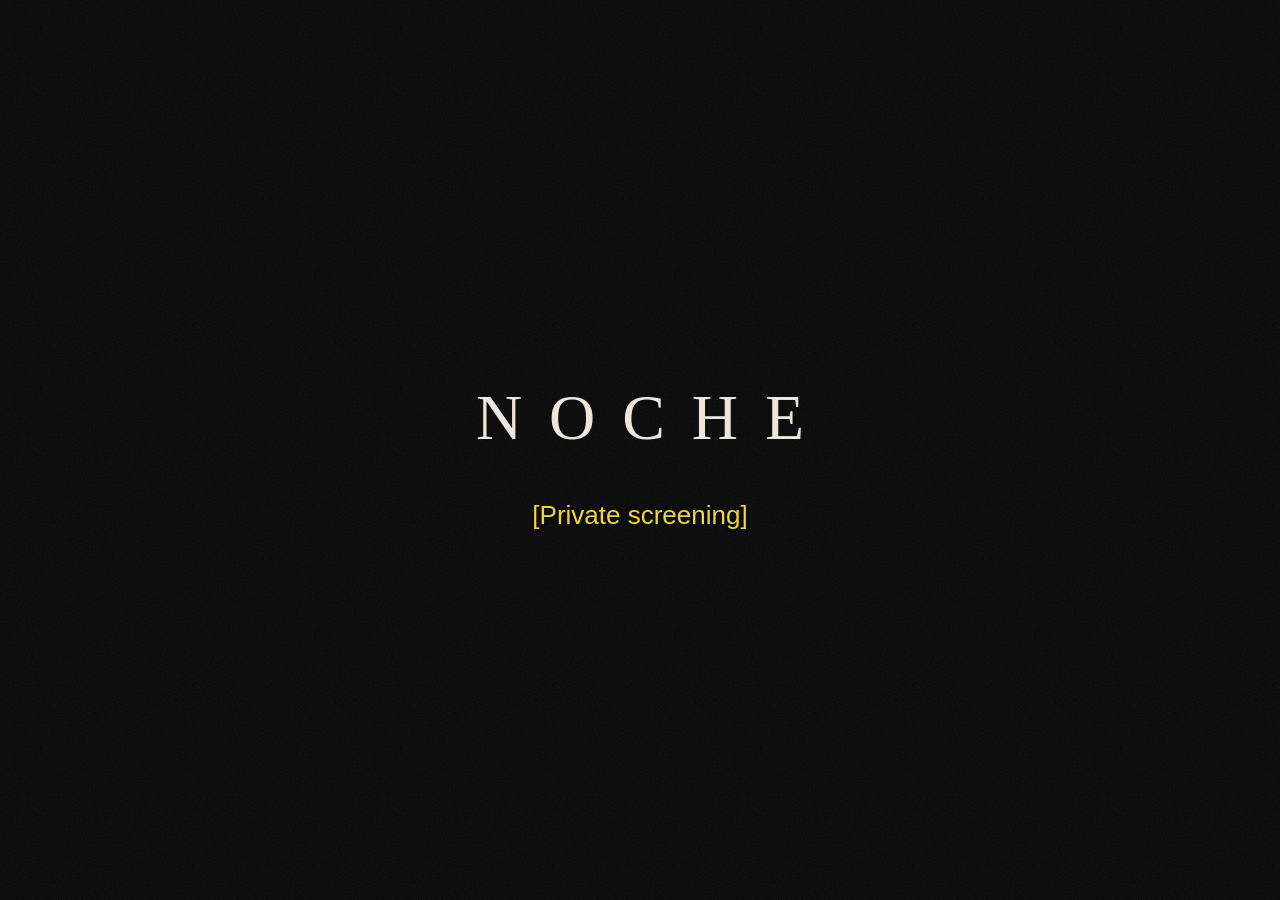
<file: index.html>
<!doctype html>
<html lang="en">
<head>
<meta charset="utf-8">
<meta name="viewport" content="width=device-width, initial-scale=1">
<meta name="robots" content="noindex, nofollow">
<meta name="theme-color" content="#000000">
<title>Noche</title>
<link rel="stylesheet" href="style.css">
</head>
<body class="film">
<div class="grain" aria-hidden="true"></div>
<main class="curtain"><p class="title">Noche</p><p class="subs-line">[Private screening]</p></main>
</body>
</html>
</file>
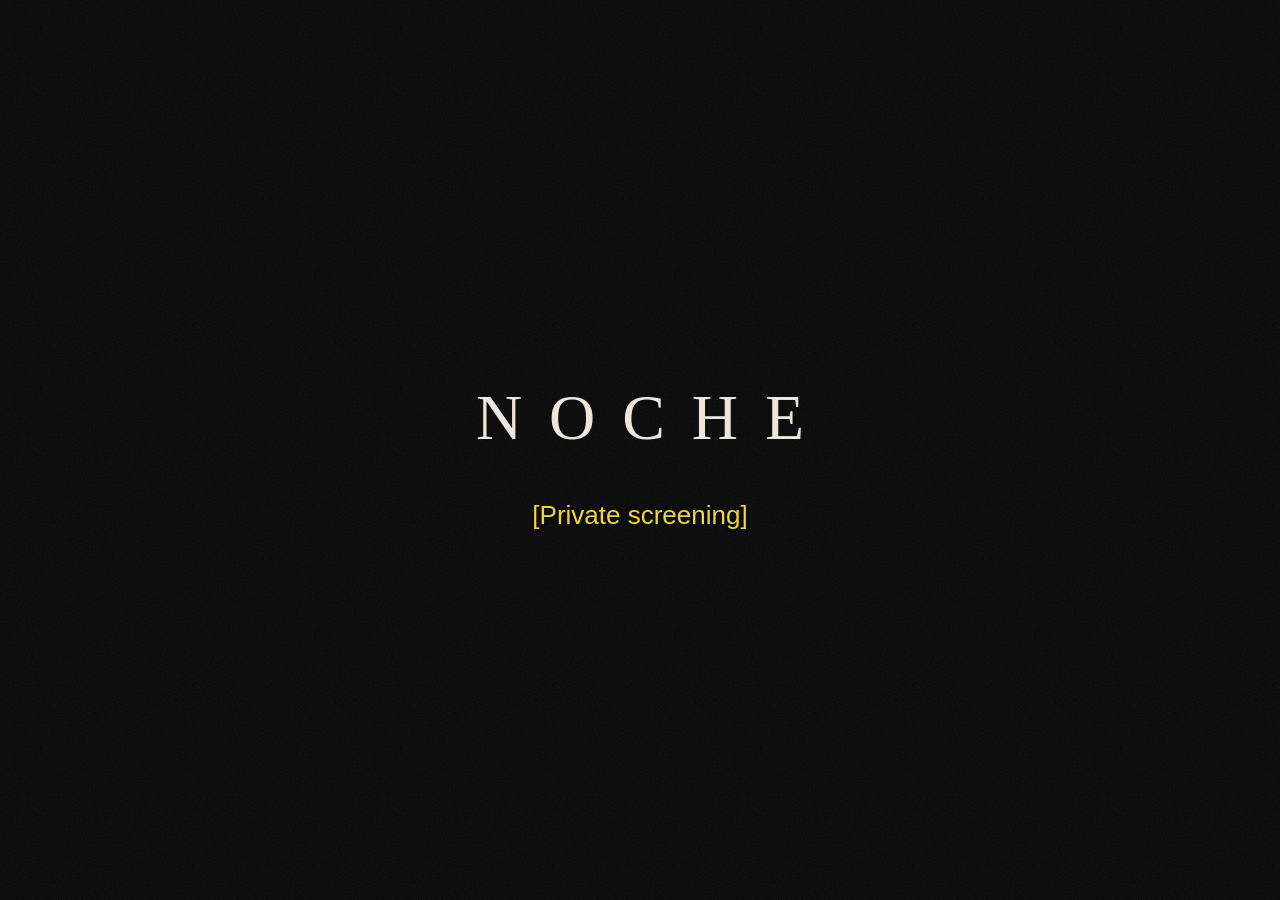
<file: links/index.html>
<!doctype html>
<html lang="en">
<head>
<meta charset="utf-8">
<meta name="viewport" content="width=device-width, initial-scale=1">
<meta name="robots" content="noindex, nofollow">
<meta name="theme-color" content="#000000">
<title>Noche</title>
<link rel="stylesheet" href="../style.css">
</head>
<body class="film">
<div class="grain" aria-hidden="true"></div>
<main class="curtain"><p class="title">Noche</p><p class="subs-line">[Private screening]</p></main>
</body>
</html>
</file>
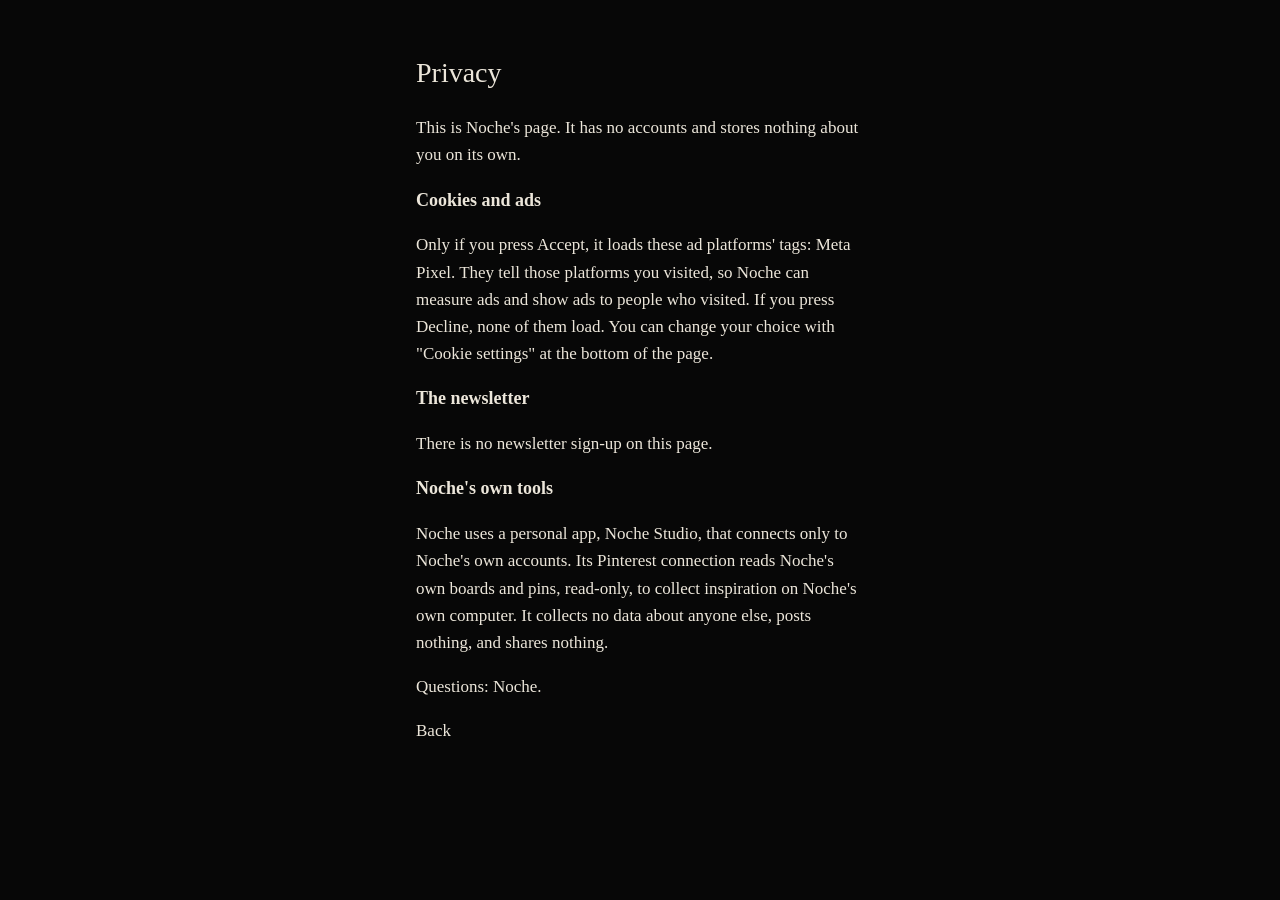
<file: privacy.html>
<!doctype html>
<html lang="en"><head><meta charset="utf-8"><meta name="viewport" content="width=device-width, initial-scale=1"><title>Privacy · Noche</title><link rel="stylesheet" href="style.css"></head>
<body class="plain"><main class="drop" style="text-align:left">
<h1 style="font-size:28px;font-weight:400">Privacy</h1>
<p>This is Noche's page. It has no accounts and stores nothing about you on its own.</p>
<h2 style="font-size:18px">Cookies and ads</h2>
<p>Only if you press Accept, it loads these ad platforms' tags: Meta Pixel. They tell those platforms you visited, so Noche can measure ads and show ads to people who visited. If you press Decline, none of them load. You can change your choice with "Cookie settings" at the bottom of the page.</p>
<h2 style="font-size:18px">The newsletter</h2>
<p>There is no newsletter sign-up on this page.</p>
<h2 style="font-size:18px">Noche's own tools</h2>
<p>Noche uses a personal app, Noche Studio, that connects only to Noche's own accounts. Its Pinterest connection reads Noche's own boards and pins, read-only, to collect inspiration on Noche's own computer. It collects no data about anyone else, posts nothing, and shares nothing.</p>
<p>Questions: Noche.</p>
<p><a href="./">Back</a></p>
</main></body></html>
</file>
<file: style.css>
:root{--bg:#070707;--card:#121212;--text:#ece6da;--muted:#8f897d;--accent:#f4d23c;--accent-text:#0a0a0a;--line:color-mix(in srgb,#ece6da 14%,#121212);--r:0px;--font:ui-serif,Georgia,'Times New Roman',serif;--stretch:normal}
:root{--sub-font:"Helvetica Neue",Helvetica,Arial,sans-serif;--small:500 11px/1.5 var(--sub-font)}
*{box-sizing:border-box}html{background:var(--bg)}
body{margin:0;background:var(--bg);color:var(--text);font:17px/1.6 var(--font);font-stretch:var(--stretch);-webkit-font-smoothing:antialiased}
a{color:inherit;text-decoration:none}::selection{background:var(--accent);color:var(--accent-text)}
.grain{position:fixed;inset:-50%;width:200%;height:200%;z-index:3;pointer-events:none;opacity:.07;background:url("data:image/svg+xml,%3Csvg xmlns='http://www.w3.org/2000/svg' width='180' height='180'%3E%3Cfilter id='n'%3E%3CfeTurbulence type='fractalNoise' baseFrequency='.9' numOctaves='2' stitchTiles='stitch'/%3E%3CfeColorMatrix values='0 0 0 0 1 0 0 0 0 1 0 0 0 0 1 0 0 0 .9 0'/%3E%3C/filter%3E%3Crect width='100%25' height='100%25' filter='url(%23n)'/%3E%3C/svg%3E");animation:grain 1.2s steps(6) infinite}
@keyframes grain{0%,100%{transform:translate(0,0)}20%{transform:translate(-2%,3%)}40%{transform:translate(3%,-2%)}60%{transform:translate(-3%,-1%)}80%{transform:translate(2%,2%)}}
@media (prefers-reduced-motion:reduce){.grain{animation:none}}
.film-page{min-height:100vh;min-height:100svh;overflow-x:hidden;background:#000}
.film-page .film{position:fixed;inset:0;width:100%;height:100%;object-fit:cover;object-position:50% 45%;z-index:0;filter:saturate(.92) contrast(1.04)}
.shade{position:fixed;inset:0;z-index:1;pointer-events:none;background:radial-gradient(130% 100% at 50% 45%,transparent 45%,rgba(0,0,0,.55)),linear-gradient(to bottom,rgba(0,0,0,.35),transparent 22%,transparent 62%,rgba(0,0,0,.6))}
.one{position:relative;z-index:2;min-height:100vh;min-height:100svh;display:flex;flex-direction:column;justify-content:space-between;padding:max(22px,env(safe-area-inset-top)) clamp(18px,4vw,48px) max(18px,env(safe-area-inset-bottom));color:#f2ede3}
.top{display:flex;justify-content:space-between;align-items:baseline;gap:16px}
.name{margin:0;font:500 12px/1.4 var(--sub-font);letter-spacing:.42em;text-transform:uppercase}
.join{font:var(--small);letter-spacing:.28em;text-transform:uppercase;color:var(--accent);border-bottom:1px solid currentColor;padding-bottom:2px}
.join:hover,.join:focus-visible{color:#fff}
.subs{margin:auto 0 0;padding:0 4%;min-height:2.7em;display:flex;flex-direction:column;justify-content:flex-end;text-align:center;font:500 clamp(17px,2.1vw,28px)/1.32 var(--sub-font);color:var(--accent);text-shadow:0 0 2px #000,0 1px 3px rgba(0,0,0,.85),1px 1px 0 rgba(0,0,0,.55),-1px -1px 0 rgba(0,0,0,.55)}
.subs span{display:none}.subs span.on{display:block}
.bottom{display:flex;flex-direction:column;gap:12px;margin-top:clamp(22px,5vh,48px)}
.next{align-self:flex-start;font:var(--small);letter-spacing:.2em;text-transform:uppercase}.next small{color:rgba(242,237,227,.6);font:inherit;margin-right:6px}.next em{font-style:normal;color:var(--accent);margin-left:8px}
.links{display:flex;flex-wrap:wrap;gap:6px 22px;font:var(--small);letter-spacing:.24em;text-transform:uppercase}
.links a{opacity:.85;transition:opacity .2s,color .2s}.links a:hover,.links a:focus-visible{opacity:1;color:var(--accent)}
.foot{font:500 10px/1.5 var(--sub-font);letter-spacing:.18em;text-transform:uppercase;color:rgba(242,237,227,.5)}
.foot a,.foot button{color:inherit}.foot button{background:none;border:0;padding:0;font:inherit;letter-spacing:inherit;text-transform:inherit;cursor:pointer}
.is-out .before,[data-drop]:not(.is-out) .after{display:none}
.plain .drop{max-width:480px;margin:0 auto;padding:32px 16px 40px;text-align:center}
.drop .back{display:inline-block;margin-bottom:26px;font:var(--small);letter-spacing:.3em;text-transform:uppercase;color:var(--muted)}
.drop .art{display:block;width:100%;aspect-ratio:1;object-fit:cover;margin:0 0 26px}
.kind{margin:0;font:var(--small);letter-spacing:.3em;text-transform:uppercase;color:var(--muted)}
.drop .title{margin:10px 0 0;font-weight:400;font-size:clamp(26px,6vw,40px);letter-spacing:.06em}
.when{margin:8px 0 0;color:var(--muted);font-style:italic}.count{margin:24px 0;font:500 26px/1.3 var(--sub-font);color:var(--accent);letter-spacing:.04em}
.drop .join{display:inline-block;margin-bottom:22px}.desc{color:var(--muted);margin-top:26px}.drop .foot{margin-top:48px;color:var(--muted)}
.reel-links{display:grid;text-align:left}.reel-links a{display:flex;justify-content:space-between;padding:13px 2px;font-size:19px;border-top:1px solid var(--line)}
.reel-links a i{font-style:normal;color:var(--muted)}.reel-links a:hover i{color:var(--accent)}
.consent{position:fixed;z-index:60;left:12px;right:12px;bottom:12px;max-width:460px;margin:0 auto;padding:16px 18px;background:#000;color:#eee;border:1px solid #333;font:13px/1.5 var(--sub-font);box-shadow:0 10px 40px rgba(0,0,0,.6)}
.consent p{margin:0 0 12px}.consent div{display:flex;gap:8px}.consent button{flex:1;padding:10px;border:1px solid #444;background:none;color:#eee;font:var(--small);letter-spacing:.2em;text-transform:uppercase;cursor:pointer}.consent #accept{border-color:var(--accent);color:var(--accent)}
.curtain{min-height:100vh;min-height:100svh;display:flex;flex-direction:column;align-items:center;justify-content:center;gap:30px;padding:16px;text-align:center}
.curtain .title{margin:0;font-weight:400;font-size:clamp(30px,6vw,64px);letter-spacing:.42em;text-indent:.42em;text-transform:uppercase}
.subs-line{margin:0;font:500 clamp(17px,2.1vw,26px)/1.3 var(--sub-font);color:var(--accent);text-shadow:0 0 2px #000,0 1px 3px rgba(0,0,0,.85)}
@media (max-width:600px){.film-page .film{object-position:50% 50%}.links{gap:8px 18px}.top{flex-wrap:wrap}}
</file>
